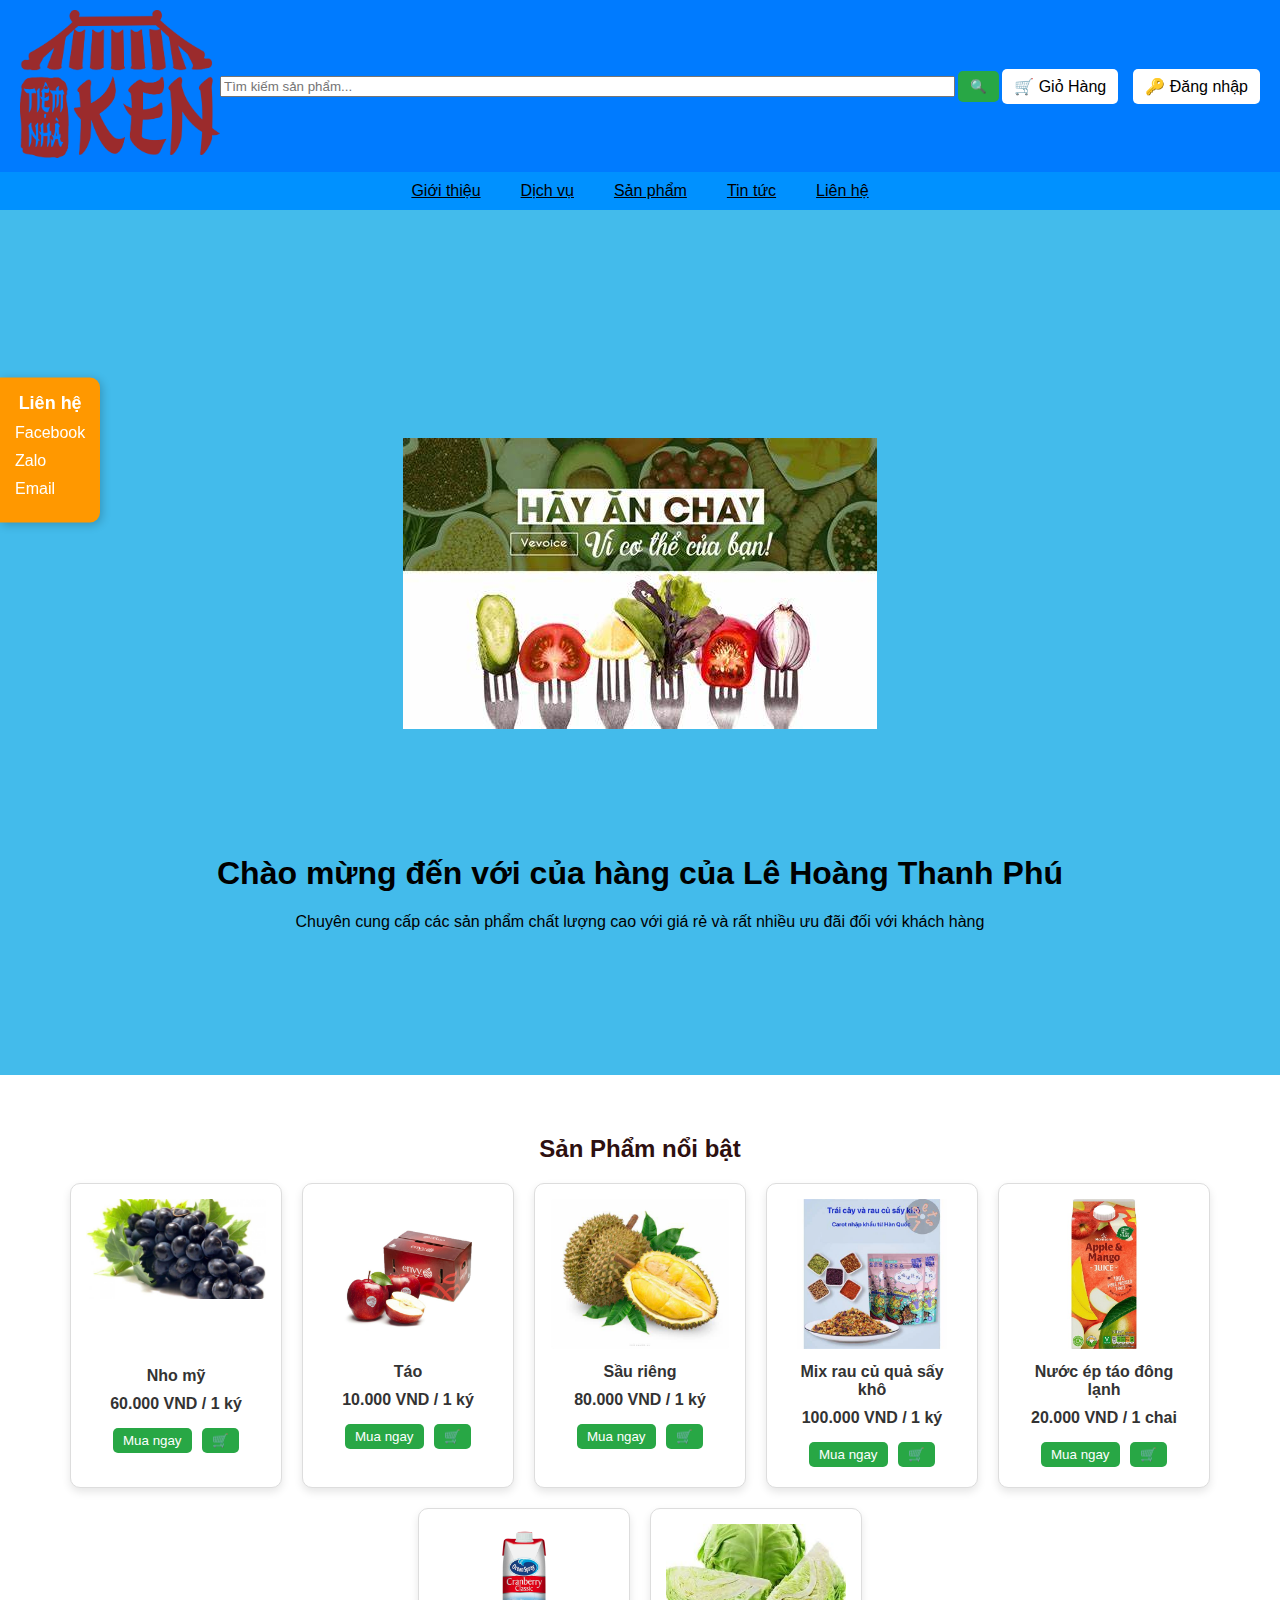
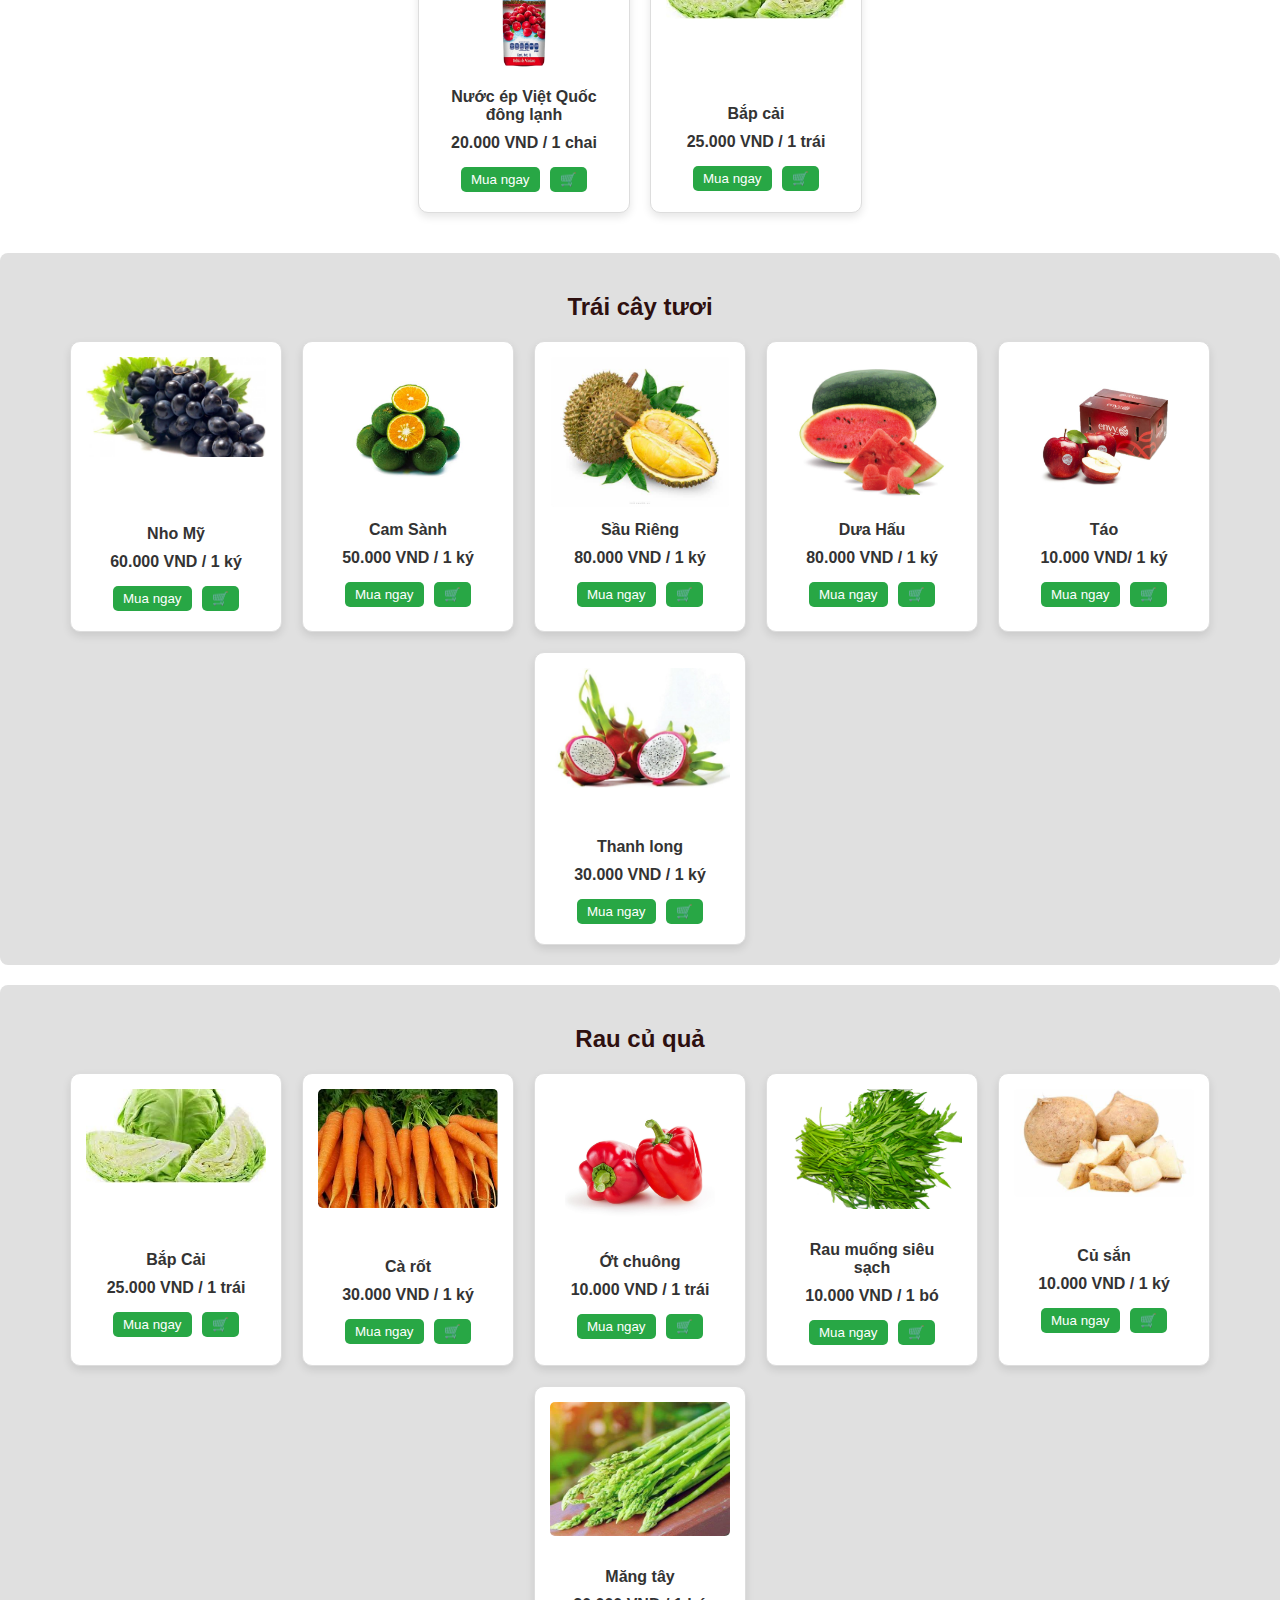
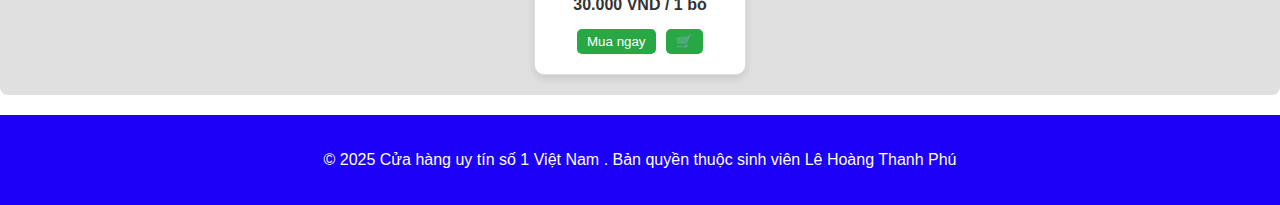
<file: index.html>
<!DOCTYPE html>
<html lang="vi">
<head>
    <meta charset="utf-8" />
    <meta name="viewport" content="width=device-width, initial-scale=1.0">
    <title>Trang Wed Bán Hàng </title>
    <link rel="stylesheet" href="style.css">
    <link rel="icon" type="image/png" href="anhbt/Logo-Tiem-Lau-Nha-Ken-Final1-02.jpg">
</head>
<body>
    <header>
        <div class="logo">
            <img src="anhbt/Logo-Tiem-Lau-Nha-Ken-Final1-02.jpg" >
        </div>

        <input type ="text" class="search-bar" placeholder="Tìm kiếm sản phẩm..."><button type="submit">🔍</button>
        <div class="icons">
            <span>🛒 Giỏ Hàng </span>
            <span>🔑 Đăng nhập </span>
            </div>
    </header>

<nav>
    <ul class="menu">
        <li><a href="#"> Giới thiệu </a></li>
        <li class="dropdown">
        <a href="#">Dịch vụ </a>
        <ul class = "submenu ">
        <li>    <a href = " #" >Tư vấn kĩ thuật </a> </li>
        <li>    <a href = " #" >Vận chuyển hàng hóa </a> </li>
    </ul>
</li>

<li class="dropdown">
    <a href="#">Sản phẩm </a>
    <ul class="submenu">
        <li><a href="#">Trái cây tươi </a></li>
        <li><a href="#">Rau củ quả  </a></li>
        <li><a href="#">Thực phẩm khô </a></li>
        <li><a href="#">Thực phẩm đông lạnh  </a></li>
    </ul>
</li>
    <li><a href = "#">Tin tức </a></li>
    <li><a href = "#">Liên hệ </a></li>
</ul>
</nav>

<section class="intro">
    <div class="logode">
    <img src="anhbt/lo.jpg">
    </div>
    <h1>Chào mừng đến với của hàng của Lê Hoàng Thanh Phú  </h1>
    <p>Chuyên cung cấp các sản phẩm chất lượng cao với giá rẻ và rất nhiều ưu đãi đối với khách hàng </p>

</section>

<section class="products">
    <h2>Sản Phẩm nổi bật </h2>
    <div class="product-list">
        <div class="product">
            <img src="anhbt/nho.jpg" alt="Nho">
            <br>
            <br>
            <br>
            <br>
            <p class="product-name">Nho mỹ</p>
            <p class="product-price">60.000 VND / 1 ký </p>
            <button>Mua ngay</button> <button>🛒</button>
        </div>

        <div class="product">
            <img src="anhbt/tao.jpg" alt="Táo">
            <p class="product-name">Táo</p>
            <p class="product-price">10.000 VND / 1 ký </p>
            <button>Mua ngay</button> <button>🛒</button>
        </div>

        <div class="product">
            <img src="anhbt/sảuieng.jpg" alt="Sầu riêng">
            <p class="product-name">Sầu riêng</p>
            <p class="product-price">80.000 VND / 1 ký </p>
            <button>Mua ngay</button> <button>🛒</button>
        </div>

        <div class="product">
            <img src="anhbt/mix.jpg" alt="Rau củ ">
            <p class="product-name">Mix rau củ quả sấy khô</p>
            <p class="product-price">100.000 VND / 1 ký </p>
            <button>Mua ngay</button> <button>🛒</button>
        </div>

        <div class="product">
            <img src="anhbt/eptao.jpg" alt="Nước épép">
            <p class="product-name">Nước ép táo đông lạnh</p>
            <p class="product-price">20.000 VND / 1 chai </p>
            <button>Mua ngay</button> <button>🛒</button>
        </div>

        <div class="product">
            <img src="anhbt/vietquoc.jpg" alt="Nước ép">
            <p class="product-name">Nước ép Việt Quốc đông lạnh</p>
            <p class="product-price">20.000 VND / 1 chai </p>
            <button>Mua ngay</button> <button>🛒</button>
        </div>

        <div class="product">
            <img src="anhbt/bapcai.jpg" alt="Bắp Cải">
            <br>
            <br>
            <br>
            <br>
            <br>
            <p class="product-name">Bắp cải</p>
            <p class="product-price">25.000 VND / 1 trái </p>
            <button>Mua ngay</button> <button>🛒</button>
        </div>
    </div>
</section>

<!---San pham -->
<section class="category">
    <h2>Trái cây tươi</h2>
    <div class="product-list">
        <div class="product">
            <img src="anhbt/nho.jpg" alt="Nho Mỹ"> 
            <br>
            <br>
            <br>
            <br>
            <p class="product-name">Nho Mỹ</p>
            <p class="product-price">60.000 VND / 1 ký</p>
         
            <button>Mua ngay</button> <button>🛒</button>
        </div>

        <div class="product">
            <img src="anhbt/cam.jpg" alt="Cam Sành">
            <p class="product-name">Cam Sành</p>
            <p class="product-price">50.000 VND / 1 ký</p>
            <button>Mua ngay</button> <button>🛒</button>
        </div>

        <div class="product">
            <img src="anhbt/sảuieng.jpg" alt="Sầu Riêng">
            <p class="product-name">Sầu Riêng</p>
            <p class="product-price">80.000 VND / 1 ký</p>
            <button>Mua ngay</button> <button>🛒</button>
        </div>

        <div class="product">
            <img src="anhbt/duahau.jpg" alt="Dưa Hấu">
            <p class="product-name">Dưa Hấu</p>
            <p class="product-price">80.000 VND / 1 ký</p>
            <button>Mua ngay</button> <button>🛒</button>
        </div>

        <div class="product">
            <img src="anhbt/tao.jpg" alt="Táo">

            <p class="product-name"> Táo </p>
            <p class="product-price">10.000 VND/ 1 ký  </p>
            <button>Mua ngay</button> <button>🛒</button>
        </div>

        
        <div class="product">
            <img src="anhbt/thanh-long.jpg" alt="Thanh long">
            <br>
            <br>
            <br>
            <p class="product-name">Thanh long</p>
            <p class="product-price">30.000 VND / 1 ký </p>
            <button>Mua ngay</button> <button>🛒</button>
        </div>
    </div>
</section>

<section class="category">
    <h2>Rau củ quả</h2>
    <div class="product-list">
        <div class="product">
            <img src="anhbt/bapcai.jpg" alt="Bắp cải">     
            <br>
            <br>
            <br>
            <br>
            <p class="product-name">Bắp Cải</p>
            <p class="product-price">25.000 VND / 1 trái</p>
      
            <button>Mua ngay</button> <button>🛒</button>
        </div>

        <div class="product">
            <img src="anhbt/cảot.jpg" alt="Cà rốt">    
            <br>
            <br>
            <br>
            <p class="product-name">Cà rốt</p>
            <p class="product-price">30.000 VND / 1 ký</p>
        
            <button>Mua ngay</button> <button>🛒</button>
        </div>

        <div class="product">
            <img src="anhbt/ot.jpg" alt="Ớt chuông">
            <p class="product-name">Ớt chuông</p>
            <p class="product-price">10.000 VND / 1 trái</p>
            <button>Mua ngay</button> <button>🛒</button>
        </div>

        <div class="product">
            <img src="anhbt/raumuong.jpg" alt="Rau muống">
            <br>
            <br>
            <p class="product-name">Rau muống siêu sạch</p>
            <p class="product-price">10.000 VND / 1 bó </p>
            <button>Mua ngay</button> <button>🛒</button>
        </div>

        <div class="product">
            <img src="anhbt/cusan.jpg" alt="Củ sắn">
            <br>
            <br>
            <br>
            <p class="product-name">Củ sắn</p>
            <p class="product-price">10.000 VND / 1 ký </p>
            <button>Mua ngay</button> <button>🛒</button>
        </div>

        <div class="product">
            <img src="anhbt/mangtay.jpg" alt="Măng tây">
            <br>
            <br>
            <p class="product-name">Măng tây</p>
            <p class="product-price">30.000 VND / 1 bó </p>
            <button>Mua ngay</button> <button>🛒</button>
        </div>
    </div>
</section>


<div class="contact-sidebar">
    <h3>Liên hệ</h3>
    <ul>
        <li><a href="https://web.facebook.com" target="_blank"> Facebook</a></li>
        <li><a href="https://zalo.me/yourzalo" target="_blank"> Zalo</a></li>
        <li><a href=""></i> Email</a></li>
    </ul>
</div>






<footer>
    <p>&copy; 2025 Cửa hàng uy tín số 1 Việt Nam . Bản quyền thuộc sinh viên Lê Hoàng Thanh Phú </p>
</footer>

</body>
</html>
</file>
<file: style.css>
body{
    font-family: Arial, Helvetica, sans-serif;
    margin: 0 ;
    padding: 0 ;
    background-color: rgb(255, 255, 255);


}
header {
    display: flex;
    align-items: center;
    justify-content: space-between;
    padding: 10px 20px;
    background-color: #007bff;
}
.logode{
    padding: 100px ;
    width: auto;
    height:auto;
}
.logo img{
    width : 200px;
    height:auto;
}
.search-bar{
    flex-grow: 1;
    display: flex;
    justify-content: center;
}
.search-bar input{
    width: 60%;
    padding: 8px;
    border: 1px solid #ccc;
    border-radius: 5px;
} 

.search-bar button {
    padding: 8px 12px;
    border: none;
    background-color: #fff;
    cursor: pointer;
}

.icons {
    display: flex;
    gap: 15px;
}

.icons span {
    cursor: pointer;
    background: white;
    padding: 8px 12px;
    border-radius: 5px;
}

nav {
    background-color: rgb(0, 145, 255);
    margin-top: auto;
}
.menu {
    display:flex;
    justify-content: center;
    list-style: none;
    padding: 0;
    margin: 0 ;

}
.menu li {
    position: relative;
}

.menu a {
    display: block;
    padding : 10px 20px;
    color: black;
    text-decoration:color-mix(in hwb shorter hue, color percentage, color percentage) ;
}
.menu a:hover{
    background-color:bisque ;
}
.submenu {
    display: none;
    position: absolute;
    background-color: rgb(219, 219, 219);
    list-style: none;
    padding: 0 ;
    left : 0;
    width:180px ;
    border : 1px solid #ccc;

}

.submenu li {
    border-bottom: 1px solid #ccc;
}
.submenu a {
    color :black;
    padding :10px;
    display : block ;

}
.submenu a:hover {
    background-color: #ddd;
}
.dropdown:hover .submenu{
    display: block ;
}

.intro {
    text-align: center;
    padding :10%;
    background-color: #43bbeb;
}
.products, .category{
    padding: 20px;
    background-color: white;
    margin:20px;
    border-radius: 8px;
}
h2 {
    text-align: center;
    color:rgb(46, 16, 16);
}
button {
    background-color: #28a745;
    color: white;
    border: none;
    padding: 8px 12px;
    border-radius: 5px;
    cursor: pointer;
    margin: 5px 3px;
    transition: 0.3s;
}

button:hover {
    background-color: #218838;
}

.product-list {
    display: flex;
    flex-wrap: wrap;
    justify-content: center;
    gap: 20px;
}
.product {
    background-color: #fff;
    border: 1px solid #ddd;
    border-radius: 10px;
    padding: 15px;
    text-align: center;
    box-shadow: 0 4px 8px rgba(0, 0, 0, 0.1);
    transition: transform 0.3s ease-in-out, box-shadow 0.3s ease-in-out;
    width: 180px;
}

.product img {
    width: 100%;
    max-height: 150px;
    object-fit: contain; 
    border-radius: 5px;
}

.product button {
    margin-top: 5px;
    padding: 5px 10px;
    background-color: #28a745;
    color: white;
    border: none;
    border-radius: 5px;
    cursor: pointer;
    transition: 0.3s;
}

.product button:hover {
    background-color: #218838;
}
.product p {
    font-size: 16px;
    color: #333;
    margin: 10px ;
}
.product-name {
    font-weight: bold;
    font-size: 16px;
    margin: 5px 0;
}

.product-price {
    color: #28a745;
    font-weight: bold;
    margin-bottom: 10px;
}
.product:hover {
    transform: scale(1.05);
    box-shadow: 0 6px 12px rgba(0, 0, 0, 0.2);
}

.category:nth-child(odd){
    background-color: #e0e0e0;

}
.category:nth-child(even){
    background-color: #e0e0e0;
}
.category {
    margin: 20px 0;
    text-align: center;
}
footer {
    text-align: center;
    padding :20px;
    background-color: #1d00f8;
    color :rgb(255, 255, 255);
    margin-top: 20px;
}

.contact-sidebar {
    position: fixed;
    left: 0;
    top: 50%;
    transform: translateY(-50%);
    background-color: #ff9800;
    padding: 15px;
    border-radius: 0 10px 10px 0;
    box-shadow: 2px 2px 10px rgba(0, 0, 0, 0.2);
}

.contact-sidebar h3 {
    margin: 0;
    color: white;
    font-size: 18px;
    text-align: center;
}

.contact-sidebar ul {
    list-style: none;
    padding: 0;
    margin: 10px 0 0;
}

.contact-sidebar ul li {
    margin: 10px 0;
}

.contact-sidebar ul li a {
    color: white;
    text-decoration: none;
    font-size: 16px;
    display: flex;
    align-items: center;
    gap: 8px;
}

.contact-sidebar ul li a i {
    font-size: 18px;
}
</file>
